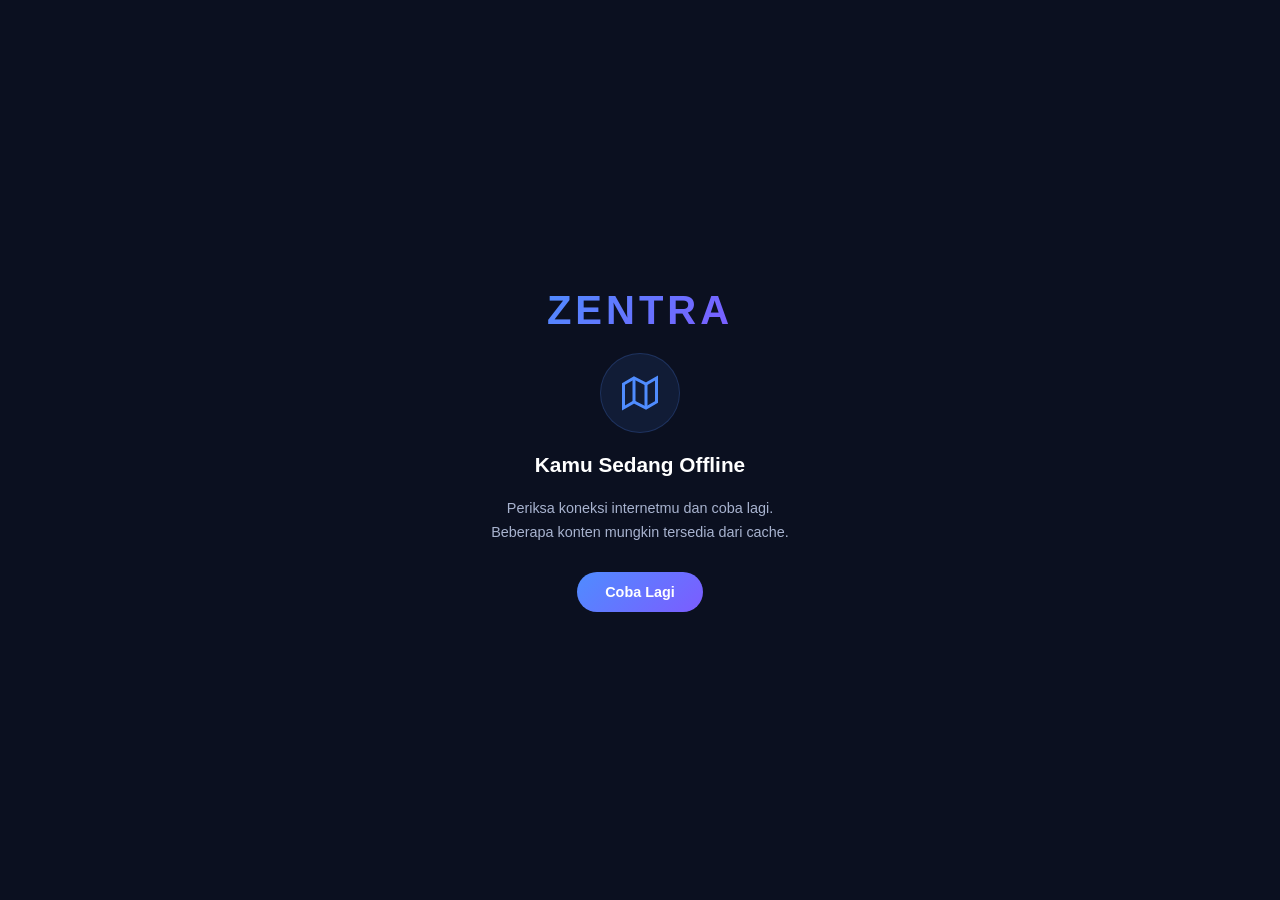
<file: offline.html>
<!DOCTYPE html>
<html lang="id">
<head>
  <meta charset="UTF-8">
  <meta name="viewport" content="width=device-width, initial-scale=1.0">
  <title>Zentra - Offline</title>
  <style>
    * { margin: 0; padding: 0; box-sizing: border-box; }
    body {
      font-family: 'Inter', sans-serif;
      background: #0B1020;
      color: #fff;
      min-height: 100vh;
      display: flex;
      flex-direction: column;
      align-items: center;
      justify-content: center;
      gap: 20px;
      text-align: center;
      padding: 20px;
    }
    .logo {
      font-size: 2.5rem;
      font-weight: 900;
      letter-spacing: 4px;
      background: linear-gradient(135deg, #4F8CFF, #7C5CFF);
      -webkit-background-clip: text;
      -webkit-text-fill-color: transparent;
    }
    .icon {
      width: 80px; height: 80px;
      background: rgba(79,140,255,0.1);
      border: 1px solid rgba(79,140,255,0.2);
      border-radius: 50%;
      display: flex; align-items: center; justify-content: center;
      margin: 0 auto;
    }
    h2 { font-size: 1.3rem; }
    p { color: #A8B3CF; font-size: 0.9rem; max-width: 300px; line-height: 1.6; }
    button {
      background: linear-gradient(135deg, #4F8CFF, #7C5CFF);
      border: none;
      color: #fff;
      padding: 12px 28px;
      border-radius: 99px;
      font-size: 0.9rem;
      font-weight: 700;
      cursor: pointer;
      margin-top: 8px;
    }
  </style>
</head>
<body>
  <div class="logo">ZENTRA</div>
  <div class="icon">
    <svg width="36" height="36" viewBox="0 0 24 24" fill="none" stroke="#4F8CFF" stroke-width="2">
      <path d="M1 6v16l7-4 8 4 7-4V2l-7 4-8-4-7 4z"/>
      <line x1="8" y1="2" x2="8" y2="18"/>
      <line x1="16" y1="6" x2="16" y2="22"/>
    </svg>
  </div>
  <h2>Kamu Sedang Offline</h2>
  <p>Periksa koneksi internetmu dan coba lagi. Beberapa konten mungkin tersedia dari cache.</p>
  <button onclick="window.location.reload()">Coba Lagi</button>
</body>
</html>
</file>
